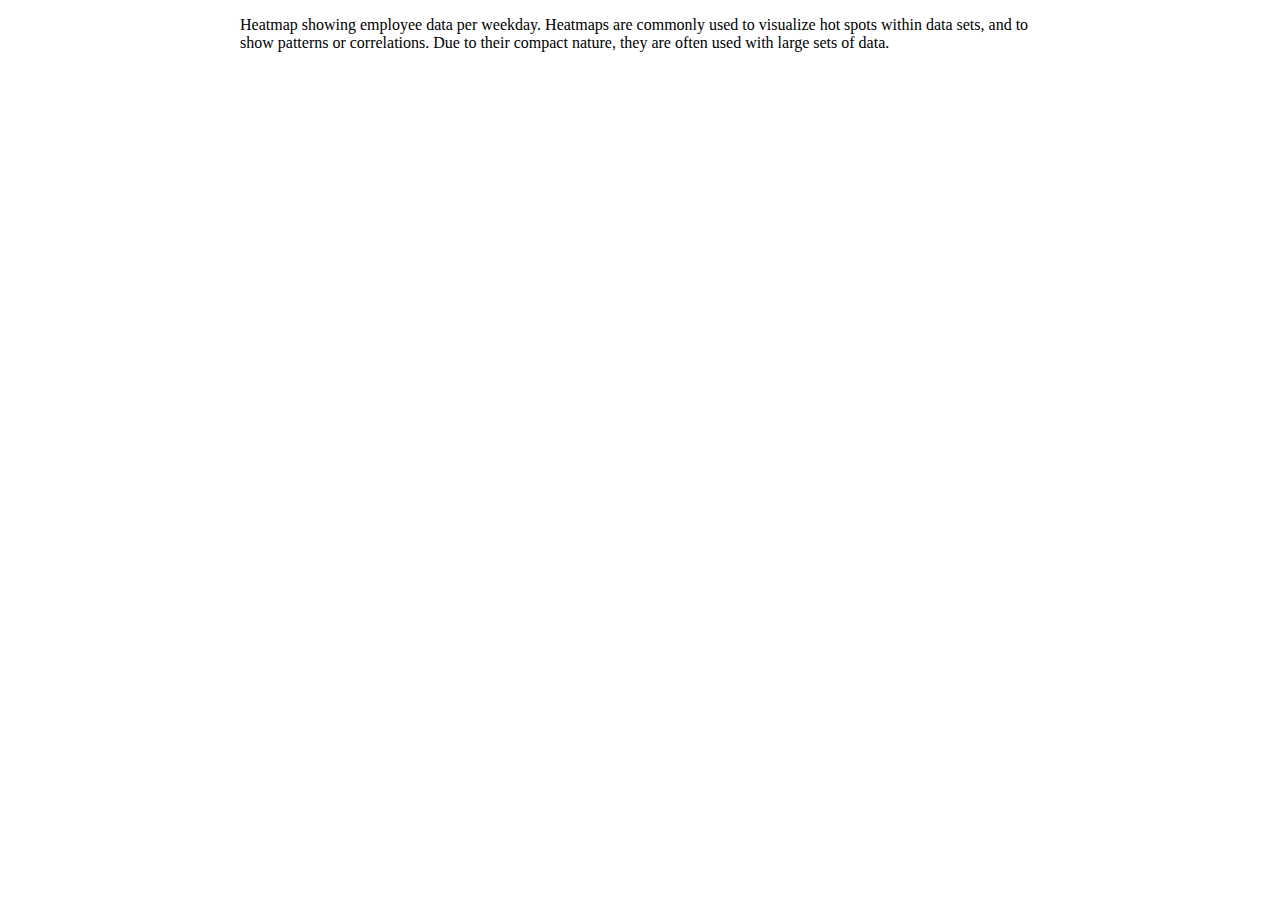
<file: HIGHCHARTS-PLUGIN/heatmap/dashboard.html>
<!DOCTYPE html>
<html lang="en">
<head>
    <meta charset="UTF-8">
    <meta name="viewport" content="width=device-width, initial-scale=1.0">
    <title>Dashboard</title>

    <script src="https://code.highcharts.com/highcharts.js"></script>
    <script src="https://code.highcharts.com/modules/heatmap.js"></script>
    <script src="https://code.highcharts.com/modules/exporting.js"></script>
    <script src="https://code.highcharts.com/modules/export-data.js"></script>
    <script src="https://code.highcharts.com/modules/accessibility.js"></script>
    <link rel = "stylesheet" href = "css/styles.css" >
</head>
<body>
    <figure class="highcharts-figure">
        <div id="container"></div>
        <p class="highcharts-description">
            Heatmap showing employee data per weekday. Heatmaps are commonly used to
            visualize hot spots within data sets, and to show patterns or correlations.
            Due to their compact nature, they are often used with large sets of data.
        </p>
    </figure>

    <script src = "scripts/salesTable.js"></script>
    
</body>
</html>
</file>
<file: HIGHCHARTS-PLUGIN/heatmap/css/styles.css>
.highcharts-figure, .highcharts-data-table table {
    min-width: 360px; 
    max-width: 800px;
    margin: 1em auto;
}

.highcharts-data-table table {
	font-family: Verdana, sans-serif;
	border-collapse: collapse;
	border: 1px solid #EBEBEB;
	margin: 10px auto;
	text-align: center;
	width: 100%;
	max-width: 500px;
}
.highcharts-data-table caption {
    padding: 1em 0;
    font-size: 1.2em;
    color: #555;
}
.highcharts-data-table th {
	font-weight: 600;
    padding: 0.5em;
}
.highcharts-data-table td, .highcharts-data-table th, .highcharts-data-table caption {
    padding: 0.5em;
}
.highcharts-data-table thead tr, .highcharts-data-table tr:nth-child(even) {
    background: #f8f8f8;
}
.highcharts-data-table tr:hover {
    background: #f1f7ff;
}
</file>
